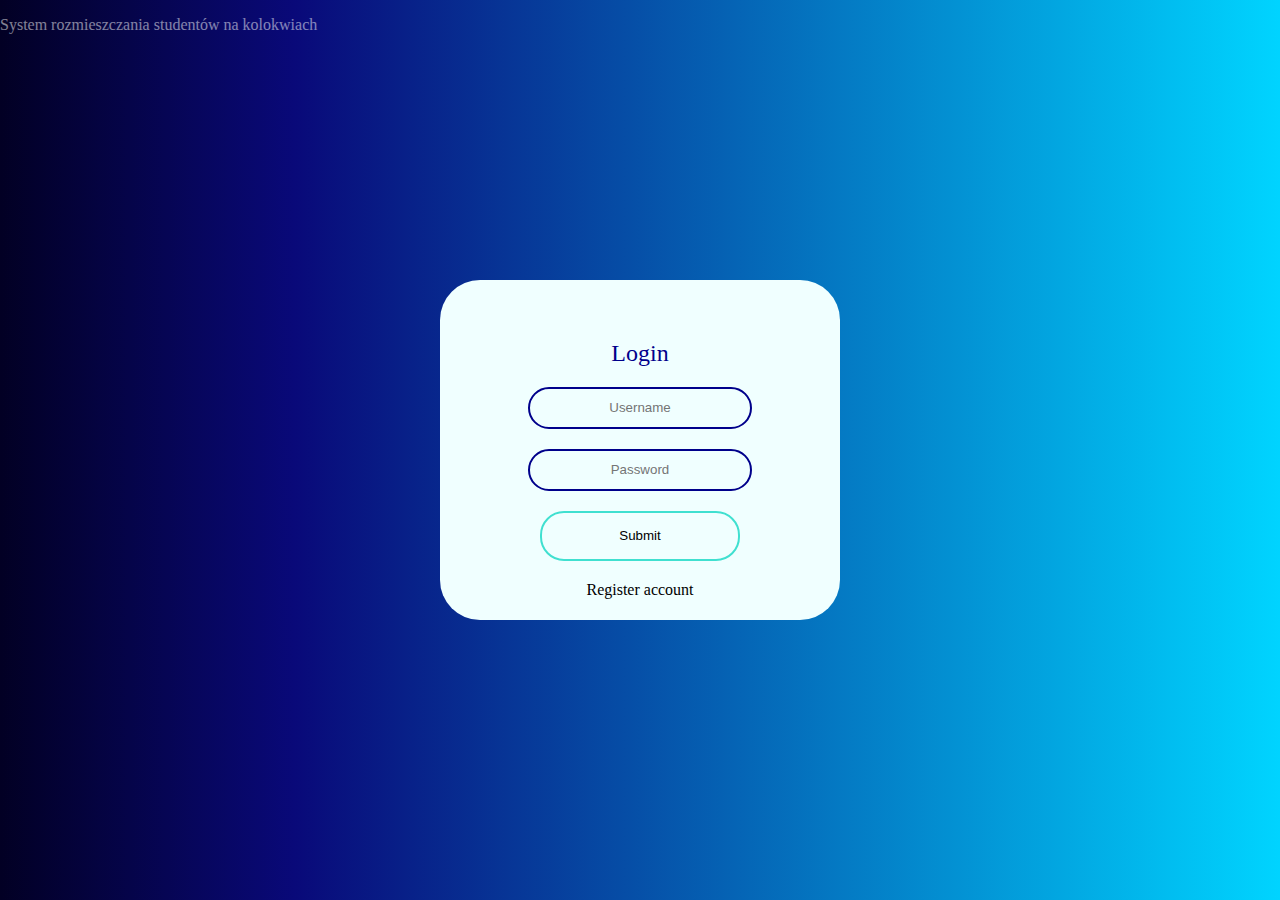
<file: src/main/resources/static/login.html>
<!DOCTYPE html>
<html xmlns:th="http://www.w3.org/1999/xhtml" xmlns:sf="http://www.w3.org/1999/xhtml" lang="en">
<head>
    <meta charset="UTF-8">
    <meta name="viewport" content="width=device-width, initial-scale=1">
    <link rel="stylesheet" href="styleLogin.css">
    <title>Home page</title>
</head>

<body>
<!-- Sidebar/menu -->


<div class="nameInCorner">
    <p> System rozmieszczania studentów na kolokwiach </p>
</div>

<form class="box" th:action="@{/login}"  method="post">
    <h2>Login</h2>
    <input type="text" name="username" id="username" type="hidden"  placeholder="Username" required>
    <input type="password" name="password" id="password" type="hidden"  placeholder="Password" required>
    <input type="submit" name="submit"  value="Submit" placeholder="Submit">
    <a href="register.html">Register account</a>

</form>


</body>
</html>
</file>
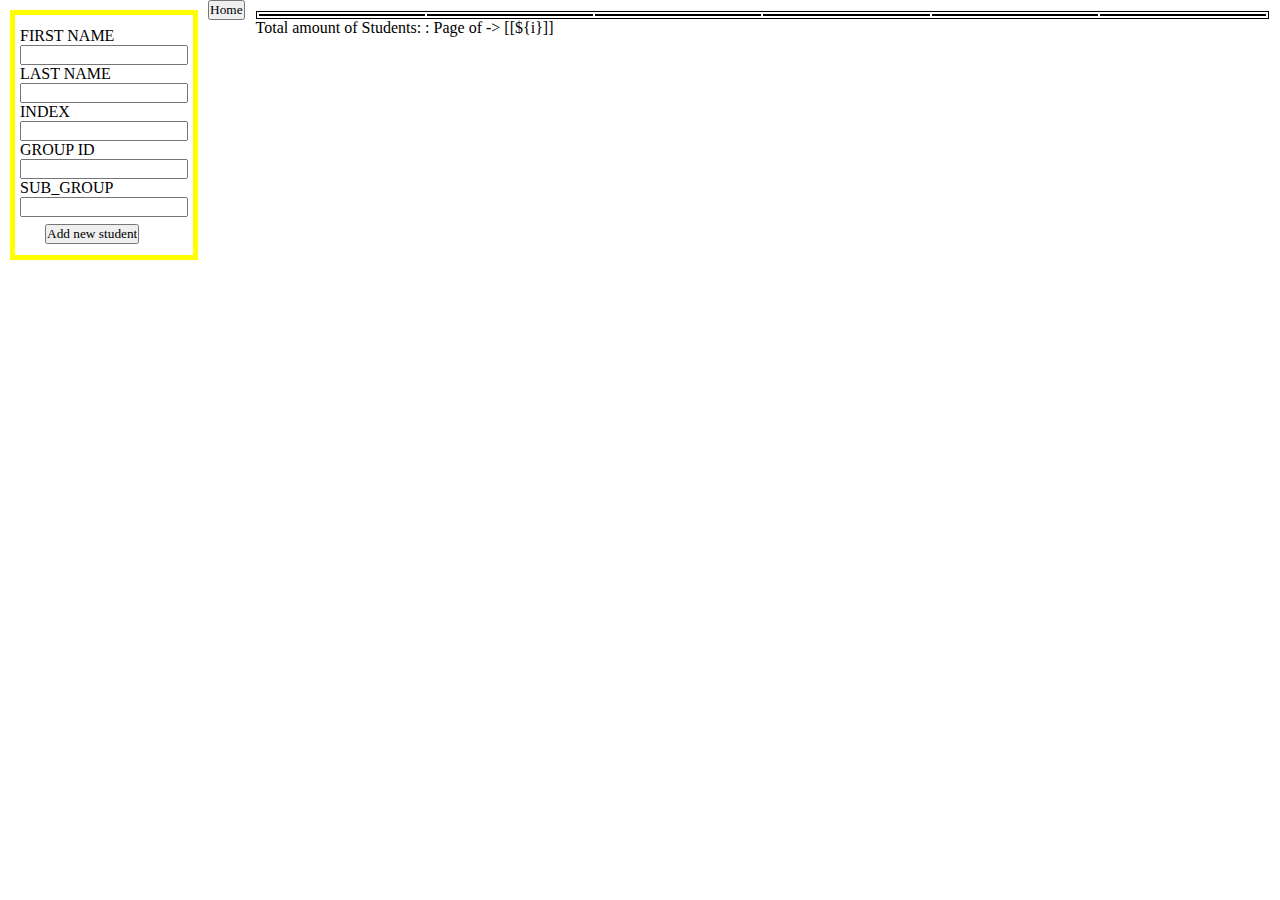
<file: src/main/resources/templates/studentsView.html>
<!DOCTYPE html>
<html lang="en" xmlns:th="http://www.w3.org/1999/xhtml">
<head>
    <meta charset="UTF-8">
    <title>Title</title>
    <link rel="stylesheet" href="styleStudentView.css">
</head>
<body>


<div class="flex-container">
<div class="db-input">
<form th:action="@{/addStudentFromSite}" method="POST"  th:object="${newStudent}">
    <p>FIRST NAME</p>
    <p> <input type="text" th:field="*{fname}"> </p>
    <p>LAST NAME</p>
    <p> <input type="text" th:field="*{lname}"></p>
    <p>INDEX</p>
    <p><input type="text" th:field="*{index}"></p>
    <p>GROUP ID</p>
    <p><input type="text" th:field="*{group_id}"></p>
    <p>SUB_GROUP</p>
    <p><input type="text" th:field="*{sub_group}"></p>
    <p><input class="addStudent" type="submit" value="Add new student"> </p>
</form>
</div>

    <div class="get-back-btn">
        <input name="index" type="button"  value="Home"  onclick="window.location='http://localhost:8080/main'" placeholder="Submit">
    </div>


<div class="db-output">

    <table>
    <tr th:each="student: ${students}">

        <td th:text="${student.getId()}"/>
        <td th:text="${student.getFname()}"/>
        <td th:text="${student.getLname()}"/>
        <td th:text="${student.getIndex()}"/>
        <td th:text="${student.getGroup_id()}"/>
        <td th:text="${student.getSub_group()}"/>
    </tr>
    </table>
    <div class="students-amount-container">
      Total amount of Students: <span th:text="${totalAmountOfStudents}">:  </span> Page <span th:text="${currentPage}"> </span> of <span th:text="${totalAmountOfPages}"></span>
        ->
        <span th:each="i : ${#numbers.sequence(1,totalAmountOfPages)}">
            <a th:href="@{'/page/' + ${i}}" > [[${i}]] </a> &nbsp; &nbsp;
        </span>


    </div>

</div>

</div>


<style>
    * {

margin : 0px;
padding: 0px;
font-family: Sanf-Serif;

color: black;
}

.flex-container{

    display: flex;
    flex-direction: row;
    justify-content: flex-start;
    align-content: space-around;
    /*height: 100%;*/
    width:100%;
    flex-flow: row wrap;
    align-items: flex-start;

}


.db-input{

    display: flex;
    position: sticky;
    top:0;
    margin: 10px;
    flex-direction: column;
    /*flex: 1;
    flex-order: 2;
    align-self: flex-end;*/
    height: 230px;
    border: 5px solid yellow;
    align-items: center;
    padding: 5px;
    justify-content: center;


}

/*
db-input-remove{
    display: flex;
    margin: 10px;
    flex-direction: column;
    width: 300px;
    flex: 1;
    height: 150px;
    border: 5px solid green;
    justify-content: center;
    align-items: center;
    padding: 2px;
     position: fixed;
     top: -160px;
     right: 0;
     align-self: flex-end;
     background: green;
}
*/

.db-output{

    height: 100%;
    flex-order: 1;
    padding: 1px;
    margin: 10px;
    display: flex;
    flex: 2;
    width: 30%;
    flex-direction: column;
    /*flex-flow: row wrap;*/
}


.db-input .form{

    padding: 2px;
    margin: 2px;
    display: flex;
    flex-direction: column;

}

.db-output table{
    width: 100%;
    border: 1px solid black;
}
.db-output tr{

    border: 1px solid black;
}
.db-output td{

    border: 1px solid black;
}

.addStudent{

    margin-top: 7px;
    margin-left: 25px;

}




</style>



</body>
</html>
</file>
<file: src/main/resources/static/styleLogin.css>
body{
	margin: 0;
	padding: 0;
	font-family: sanf-serif;
	background: rgb(2,0,36);
	background: linear-gradient(90deg, rgba(2,0,36,1) 0%, rgba(9,9,121,1) 23%, rgba(0,212,255,1) 100%);
	height: 500px;
	background-size: cover;
}

.nameInCorner{
    color: white;
    font-family: sanf-serif;
    weight: 500;
    opacity: 0.5;
}

.box{
	width: 300px;
	height: 250px;
	padding: 40px 50px 50px 50px;
	position: absolute;
	top: 50%;
	left: 50%;
	transform: translate(-50%,-50%);
	background: #F0FFFF;
	text-align: center;
	border-radius: 40px;
}

.box h2{

	font-family: sanf-serif;
	font-weight: 500;
	color: #00008B;

}


.box a{

    color: black;
    text-align: center;
    margin: 5px auto;
    padding: 10px;
    text-decoration: none;

}

.box a:hover{

    color: #00008B;

}


.box input[type="text"],.box input[type="password"]{

	border: 0;
	background: none;
	display: block;
	margin: 20px auto;
	text-align: center;
	border: 2px solid #00008B;
	padding: 14px 10px;
	width: 200px;
	height: 10px;
	outline: none;
	border-radius: 24px;
	transition: 0.25s;

}

.box input[type="submit"]{
	border: 0;
	background: none;
	display: block;
	margin: 20px auto;
	text-align: center;
	border: 2px solid #40E0D0;
	padding: 14px 40px;
	width: 200px;
	height: 50px;
	cursor: pointer;
	outline: none;
	border-radius: 24px;
	transition: 0.25s;

}

.box input[type="submit"]:hover{
		background: #40E0D0;

}

.box input[type="text"]:focus,.box input[type="password"]:focus{
	width: 250px;
	border: 2px solid #40E0D0;
}
</file>
<file: src/main/resources/templates/styleStudentView.css>
* {

margin : 0px;
padding: 0px;
font-family: Sanf-Serif;

color: black;
}

.flex-container{

    display: flex;
    flex-direction: row;
    justify-content: flex-start;
    align-content: space-around;
    /*height: 100%;*/
    width:100%;
    flex-flow: row wrap;
    align-items: flex-start;

}


.db-input{

    display: flex;
    position: sticky;
    top:0;
    margin: 10px;
    flex-direction: column;
    /*flex: 1;
    flex-order: 2;
    align-self: flex-end;*/
    height: 230px;
    border: 5px solid yellow;
    align-items: center;
    padding: 5px;
    justify-content: center;


}

/*
db-input-remove{
    display: flex;
    margin: 10px;
    flex-direction: column;
    width: 300px;
    flex: 1;
    height: 150px;
    border: 5px solid green;
    justify-content: center;
    align-items: center;
    padding: 2px;
     position: fixed;
     top: -160px;
     right: 0;
     align-self: flex-end;
     background: green;
}
*/

.db-output{

    height: 100%;
    flex-order: 1;
    padding: 1px;
    margin: 10px;
    display: flex;
    flex: 2;
    width: 30%;
    flex-direction: column;
    /*flex-flow: row wrap;*/
}


.db-input .form{

    padding: 2px;
    margin: 2px;
    display: flex;
    flex-direction: column;

}

.db-output table{
    width: 100%;
    border: 1px solid black;
}
.db-output tr{

    border: 1px solid black;
}
.db-output td{

    border: 1px solid black;
}

.addStudent{

    margin-top: 7px;
    margin-left: 25px;


}
</file>
